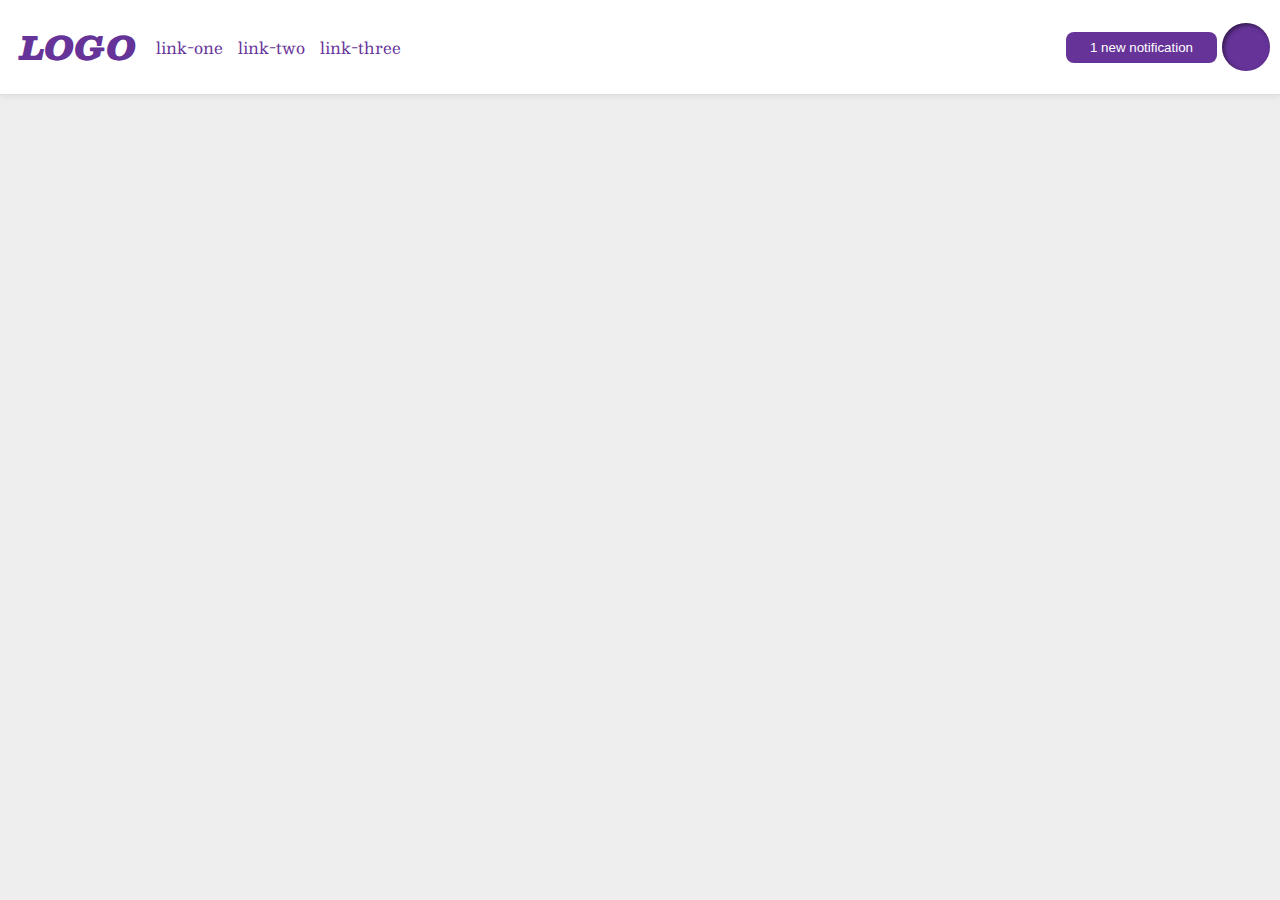
<file: flex/03-flex-header-2/index.html>
<!DOCTYPE html>
<html lang="en">
  <head>
    <meta charset="UTF-8">
    <meta http-equiv="X-UA-Compatible" content="IE=edge">
    <meta name="viewport" content="width=device-width, initial-scale=1.0">
    <title>Flex Header 2</title>
    <link rel="stylesheet" href="style.css">
  </head>
  <body>
    <div class="header">
      <div class="logo">
        LOGO
      </div>
      <ul class="links">
        <li><a href="google.com">link-one</a></li>
        <li><a href="google.com">link-two</a></li>
        <li><a href="google.com">link-three</a></li>
      </ul>
      <div class="right-part">
        <button class="notifications">
          1 new notification
        </button>
        <div class="profile-image"></div>
      </div>
    </div>
  </body>
</html>
</file>
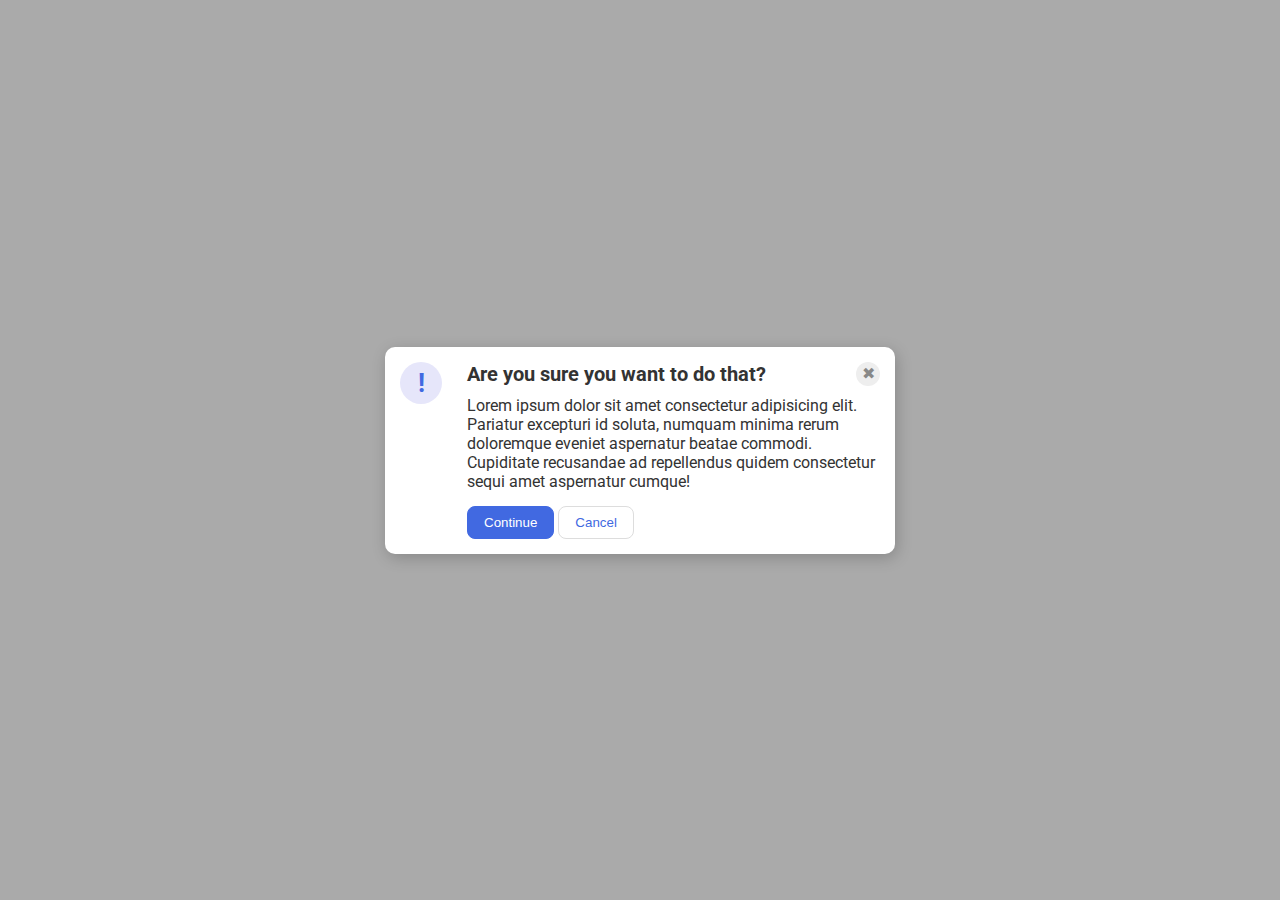
<file: flex/05-flex-modal/index.html>
<!DOCTYPE html>
<html lang="en">
  <head>
    <meta charset="UTF-8">
    <meta http-equiv="X-UA-Compatible" content="IE=edge">
    <meta name="viewport" content="width=device-width, initial-scale=1.0">
    <link rel="stylesheet" href="style.css">
    <title>Modal</title>
  </head>
  <body>
    <div class="modal">
      <div class="icon">!</div> 
      <div class="container">
        <div class="top-text">
          <div class="header">Are you sure you want to do that?</div>
          <div class="close-button">✖</div>
        </div>
        <div class="text">Lorem ipsum dolor sit amet consectetur adipisicing elit. Pariatur excepturi id soluta, numquam minima rerum doloremque eveniet aspernatur beatae commodi. Cupiditate recusandae ad repellendus quidem consectetur sequi amet aspernatur cumque!</div>
        <div class="buttons">
          <button class="continue">Continue</button>
          <button class="cancel">Cancel</button>
        </div>
      </div>
    </div>
  </body>
</html>
</file>
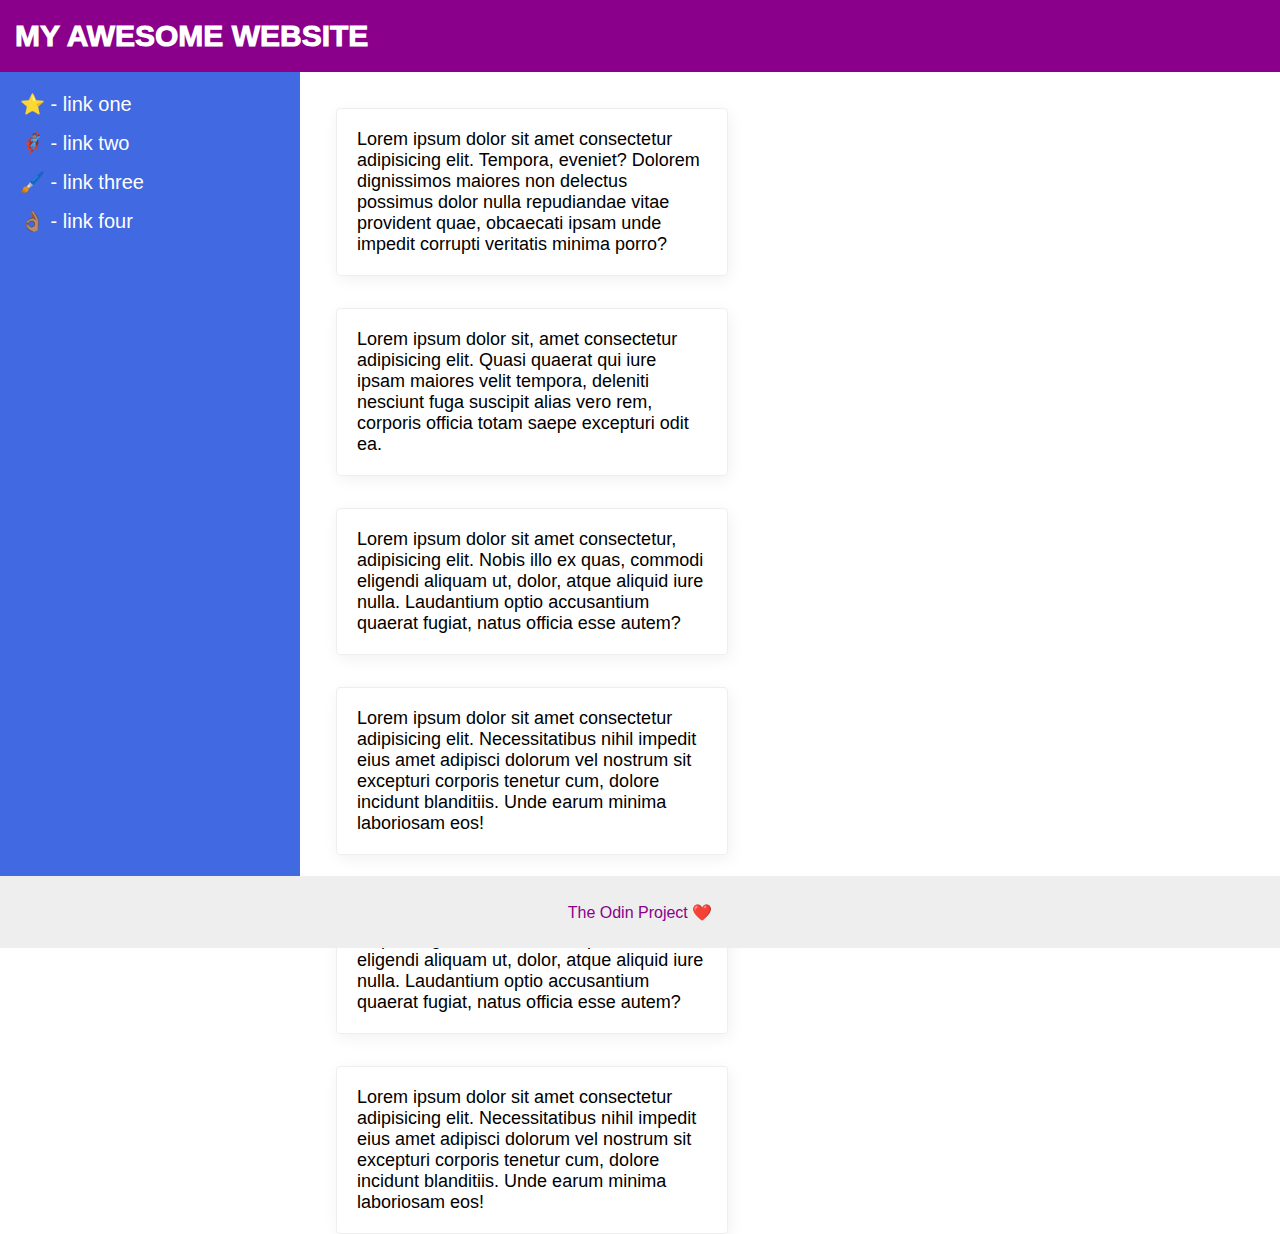
<file: flex/07-flex-layout-2/index.html>
<!DOCTYPE html>
<html lang="en">
  <head>
    <meta charset="UTF-8">
    <meta http-equiv="X-UA-Compatible" content="IE=edge">
    <meta name="viewport" content="width=device-width, initial-scale=1.0">
    <title>The Holy Grail</title>
    <link rel="stylesheet" href="style.css">
  </head>
  <body>
    <div class="header">
      MY AWESOME WEBSITE
    </div>
    <div class="main-body">
      <div class="sidebar">
        <ul>
          <li><a href="#">⭐ - link one</a></li>
          <li><a href="#">🦸🏽‍♂️ - link two</a></li>
          <li><a href="#">🖌️ - link three</a></li>
          <li><a href="#">👌🏽 - link four</a></li>
        </ul>
      </div>
      <div class="texts">
        <div class="card">Lorem ipsum dolor sit amet consectetur adipisicing elit. Tempora, eveniet? Dolorem dignissimos maiores non delectus possimus dolor nulla repudiandae vitae provident quae, obcaecati ipsam unde impedit corrupti veritatis minima porro?</div>
        <div class="card">Lorem ipsum dolor sit, amet consectetur adipisicing elit. Quasi quaerat qui iure ipsam maiores velit tempora, deleniti nesciunt fuga suscipit alias vero rem, corporis officia totam saepe excepturi odit ea.</div>
        <div class="card">Lorem ipsum dolor sit amet consectetur, adipisicing elit. Nobis illo ex quas, commodi eligendi aliquam ut, dolor, atque aliquid iure nulla. Laudantium optio accusantium quaerat fugiat, natus officia esse autem?</div>
        <div class="card">Lorem ipsum dolor sit amet consectetur adipisicing elit. Necessitatibus nihil impedit eius amet adipisci dolorum vel nostrum sit excepturi corporis tenetur cum, dolore incidunt blanditiis. Unde earum minima laboriosam eos!</div>
        <div class="card">Lorem ipsum dolor sit amet consectetur, adipisicing elit. Nobis illo ex quas, commodi eligendi aliquam ut, dolor, atque aliquid iure nulla. Laudantium optio accusantium quaerat fugiat, natus officia esse autem?</div>
        <div class="card">Lorem ipsum dolor sit amet consectetur adipisicing elit. Necessitatibus nihil impedit eius amet adipisci dolorum vel nostrum sit excepturi corporis tenetur cum, dolore incidunt blanditiis. Unde earum minima laboriosam eos!</div>
        </div>
    </div>
    <div class="footer">
      The Odin Project ❤️
    </div>
  </body>
</html>
</file>
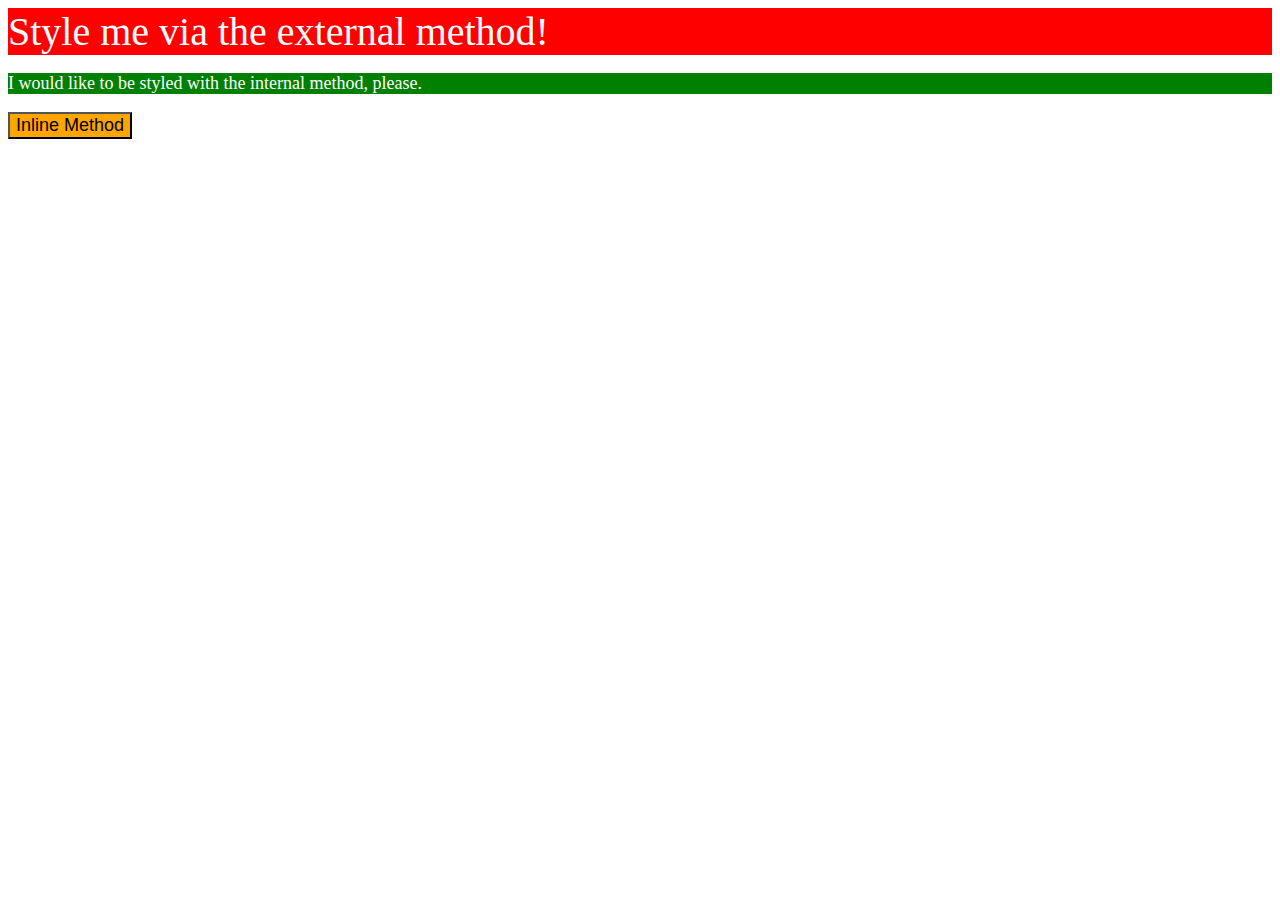
<file: foundations/01-css-methods/index.html>
<!DOCTYPE html>
<html lang="en">
  <head>
    <style>
    p {
      color: white;
      background-color: green;
      font-size: 18px;
    }
  </style>
    <meta charset="UTF-8">
    <meta http-equiv="X-UA-Compatible" content="IE=edge">
    <meta name="viewport" content="width=device-width, initial-scale=1.0">
    <title>Methods for Adding CSS</title>
    <!--<link rel="stylesheet" href="style.css"> -->
  </head>
  <body>
    <div>Style me via the external method!</div>
    <p>I would like to be styled with the internal method, please.</p>
    <button style="color: black; background-color: orange;font-size: 18px">Inline Method</button>
  </body>
</html>
<head>
  <link rel="stylesheet" href="style.css">
</head>
</file>
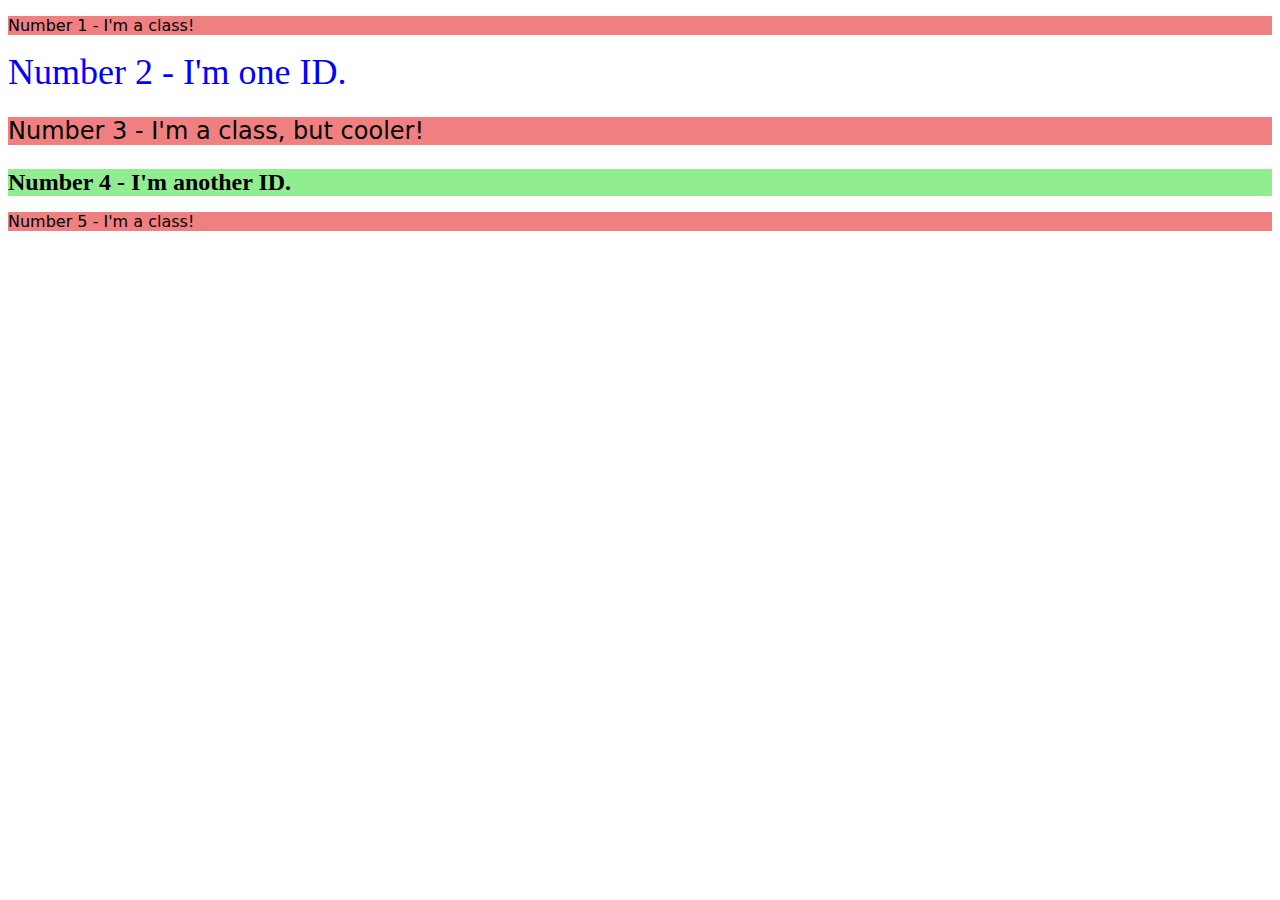
<file: foundations/02-class-id-selectors/index.html>
<!DOCTYPE html>
<html lang="en">
  <head>
    <meta charset="UTF-8">
    <meta http-equiv="X-UA-Compatible" content="IE=edge">
    <meta name="viewport" content="width=device-width, initial-scale=1.0">
    <title>Class and ID Selectors</title>
    <link rel="stylesheet" href="style.css">
  </head>
  <body>
    <p>Number 1 - I'm a class!</p>
    <div id="line2">Number 2 - I'm one ID.</div>
    <p class="three">Number 3 - I'm a class, but cooler!</p>
    <div id="line4">Number 4 - I'm another ID.</div>
    <p>Number 5 - I'm a class!</p>
  </body>
</html>
</file>
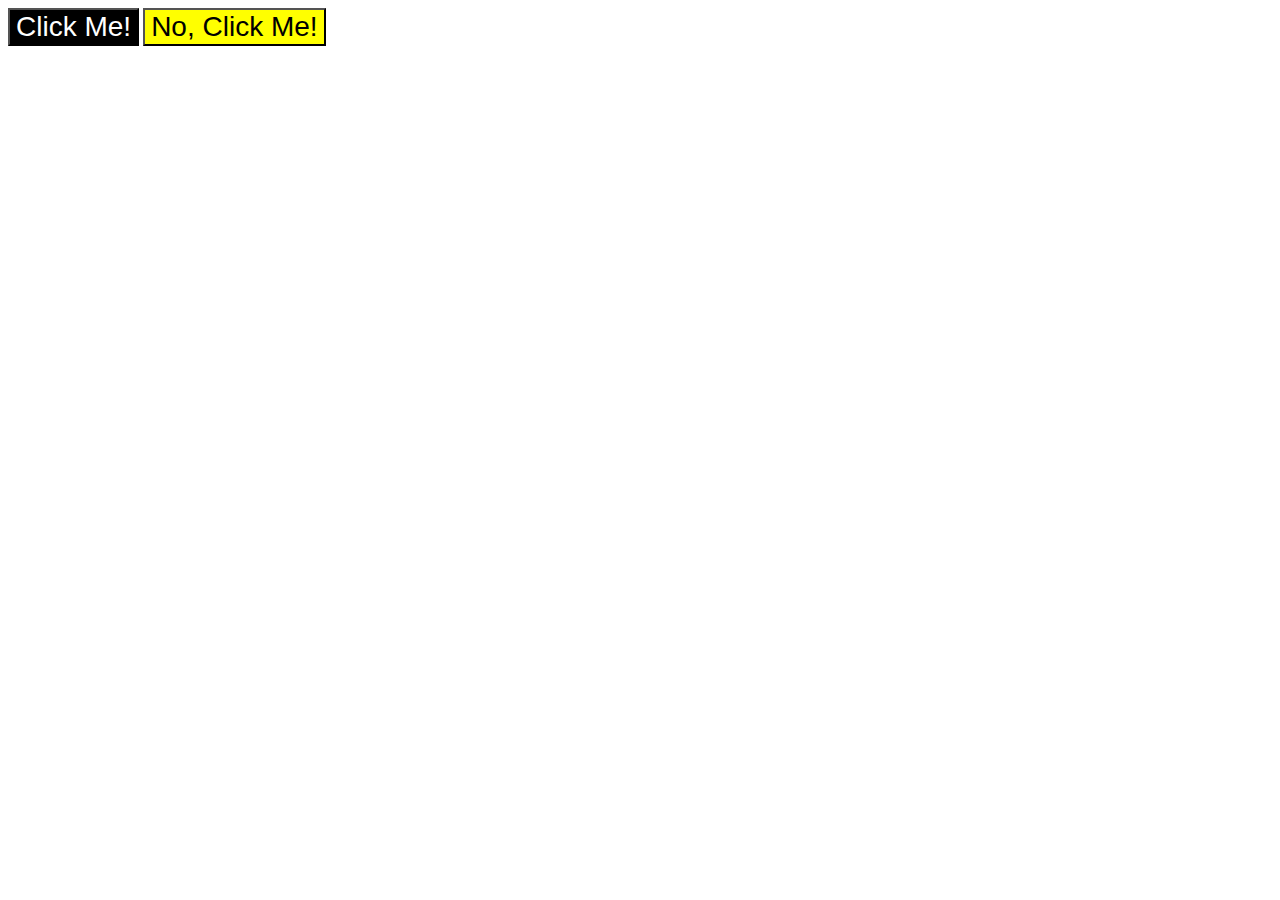
<file: foundations/03-grouping-selectors/index.html>
<!DOCTYPE html>
<html lang="en">
  <head>
    <meta charset="UTF-8">
    <meta http-equiv="X-UA-Compatible" content="IE=edge">
    <meta name="viewport" content="width=device-width, initial-scale=1.0">
    <title>Grouping Selectors</title>
    <link rel="stylesheet" href="style.css">
  </head>
  <body>
    <button class="Button1 Button">Click Me!</button>
    <button class="Button2 Button">No, Click Me!</button>
  </body>
</html>
</file>
<file: flex/03-flex-header-2/style.css>
/* this is some magical font-importing.  
you'll learn about it later. */
@import url('https://fonts.googleapis.com/css2?family=Besley:ital,wght@0,400;1,900&display=swap');

body {
  margin: 0;
  background: #eee;
  font-family: Besley, serif;
}

.header {
  background: white;
  border-bottom: 1px solid #ddd;
  box-shadow: 0 0 8px rgba(0,0,0,.1);
  display: flex;
  justify-content: space-between;
}

.links
{
  display: flex;
  margin: 0px;
  padding: 0px;
  gap: 15px;
  align-items: center;
}

.profile-image {
  background: rebeccapurple;
  box-shadow: inset 2px 2px 4px rgba(0,0,0,.5);
  border-radius: 50%;
  width: 48px;
  height:  48px;
}

.logo {
  color: rebeccapurple;
  font-size: 32px;
  font-weight: 900;
  font-style: italic;
  margin: 20px;
}

button {
  border: none;
  border-radius: 8px;
  background: rebeccapurple;
  color: white;
  padding: 8px 24px;
}

a {
  /* this removes the line under our links */
  text-decoration: none;
  color: rebeccapurple;
}

ul {
  list-style-type: none;
}

.right-part{
  display: flex;
  margin: 10px;
  gap: 5px;
  align-items: center;
  margin-left: auto;
}
</file>
<file: flex/05-flex-modal/style.css>
@import url('https://fonts.googleapis.com/css2?family=Roboto:wght@400;700&display=swap');

html, body {
  height: 100%;
}

body {
  font-family: Roboto, sans-serif;
  margin: 0;
  background: #aaa;
  color: #333;
  /* I'll give you this one for free lol */
  display: flex;
  align-items: center;
  justify-content: center;
}

.text{
  text-align: left;
  margin-bottom: 15px;
}

.header{
  font-weight: bold;
  font-size: 20px;
}

.modal {
  background: white;
  width: 480px;
  border-radius: 10px;
  box-shadow: 2px 4px 16px rgba(0,0,0,.2);
  display: flex;
  justify-content: space-between;
  gap: 25px;
  padding: 15px;
}

.buttons{
  margin-left: 0px;
}
.container {
  display: flex;
  flex-direction: column;
}

.top-text{
  display: flex;
  justify-content: space-between;
  margin-bottom: 10px;
  margin-left: 0px;
}

.icon {
  color: royalblue;
  font-size: 26px;
  font-weight: 700;
  background: lavender;
  width: 42px;
  height: 42px;
  border-radius: 50%;
  display: flex;
  align-items: center;
  justify-content: center;
  flex-shrink: 0;
}

.close-button {
  background: #eee;
  border-radius: 50%;
  color: #888;
  font-weight: 400;
  font-size: 16px;
  height: 24px;
  width: 24px;
  display: flex;
  align-items: center;
  justify-content: center;
}

button {
  padding: 8px 16px;
  border-radius: 8px;
}

button.continue {
  background: royalblue;
  border: 1px solid royalblue;
  color: white;
}

button.cancel {
  background: white;
  border: 1px solid #ddd;
  color: royalblue;
}
</file>
<file: flex/07-flex-layout-2/style.css>
body {
  font-family: -apple-system, BlinkMacSystemFont, 'Segoe UI', Roboto, Oxygen, Ubuntu, Cantarell, 'Open Sans', 'Helvetica Neue', sans-serif;
  margin: 0;
  min-height: 100vh;
  display: flex;
  flex-direction: column;
  justify-content: space-around;
}

.header {
  height: 72px;
  background: darkmagenta;
  color: white;
  font-weight: 1000;
  padding-left: 15px;
  font-size: 30px;
  display: flex;
  align-items: center;
}

.footer {
  height: 72px;
  background: #eee;
  color: darkmagenta;
  display: flex;
  justify-content: center;
  align-items: center;
}

.sidebar {
  width: 300px;
  background: royalblue;
  flex-shrink: 0;
}

.main-body{
  display: flex;
  height: 804px;
}

.card {
  border: 1px solid #eee;
  box-shadow: 2px 4px 16px rgba(0,0,0,.06);
  border-radius: 4px;
  width: 350px;
  margin: 16px;
  padding: 20px;
  font-size: 18px;
}
a{
  text-decoration: none;
  color: white;
}
ul{
  list-style: none;
  padding-left: 5px;
  font-size: 20px;
}
li{
  margin: 15px;
}

.texts{
  display: flex;
  flex-wrap: wrap;
  justify-content: space-between;
  gap: 0px;
  padding: 20px;
  margin-right: 180px;
}
</file>
<file: foundations/01-css-methods/style.css>
div {
    color: white;
    background-color: red;
    font-size: 40px;
}
</file>
<file: foundations/02-class-id-selectors/style.css>
p {
    color: black;
    font-family: "Verdana","DejaVu Sans", sans-serif;
    background-color: lightcoral;
}
#line2 {
    color: blue;
    font-size: 36px;
}

.three {
    font-size: 24px;
}

#line4 {
    background-color: lightgreen;
    font-size: 24px;
    font-weight: bold;
}
</file>
<file: foundations/03-grouping-selectors/style.css>
.Button1,
.Button2{
    font-size:28px;
    font-family: "Helvetica", "Times New Roman",sans-serif;
}

.Button1{
    background-color: black;
    color: white;
}

.Button2{
    background-color: yellow;
}
</file>
